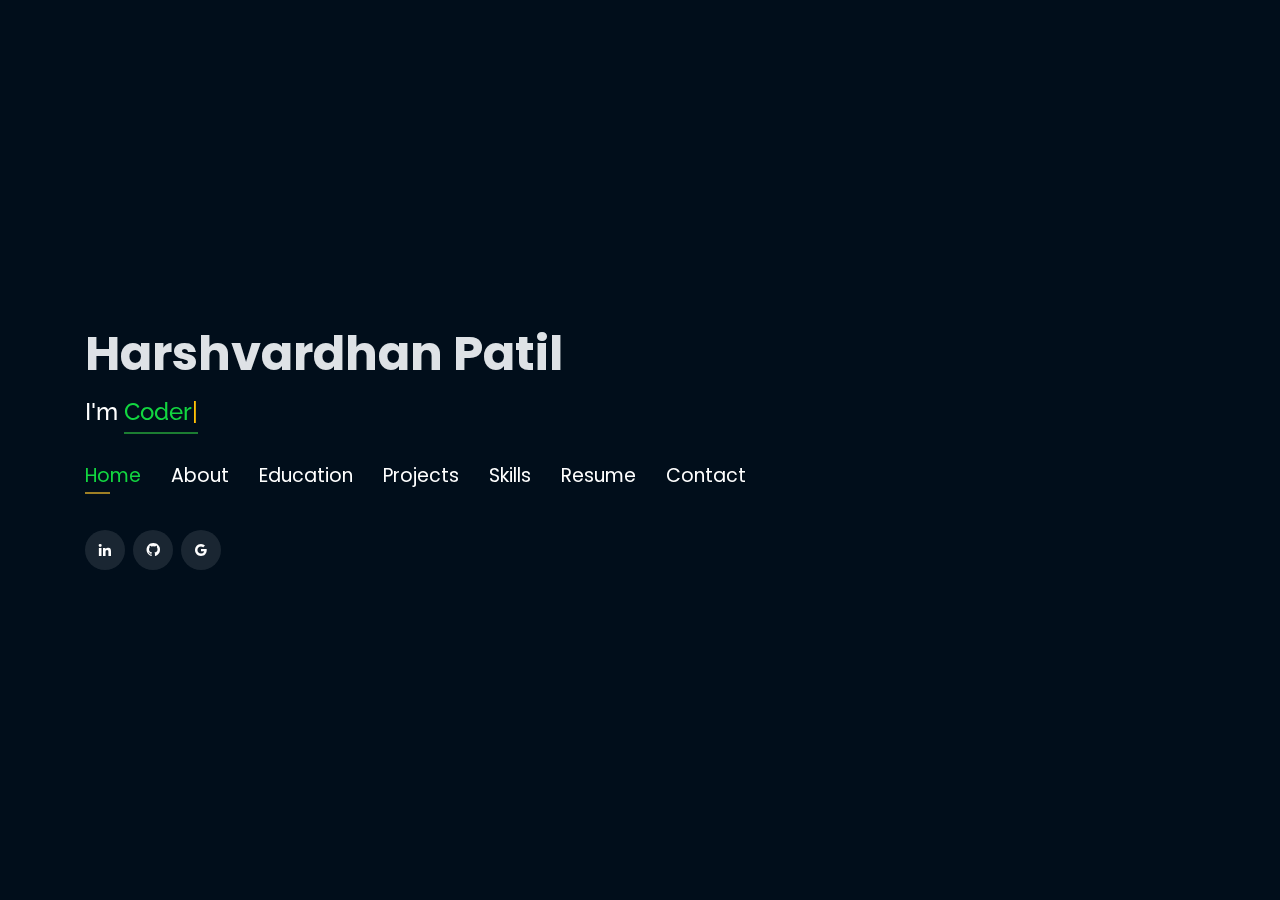
<file: index.html>
<!DOCTYPE html>
<html lang="en">

<head>
  <!-- Google Tag Manager -->
  <script>(function (w, d, s, l, i) {
      w[l] = w[l] || []; w[l].push({
        'gtm.start':
          new Date().getTime(), event: 'gtm.js'
      }); var f = d.getElementsByTagName(s)[0],
        j = d.createElement(s), dl = l != 'dataLayer' ? '&l=' + l : ''; j.async = true; j.src =
          'https://www.googletagmanager.com/gtm.js?id=' + i + dl; f.parentNode.insertBefore(j, f);
    })(window, document, 'script', 'dataLayer', 'GTM-5BB8W2X');</script>
  <!-- End Google Tag Manager -->
  <link rel="icon" type="image/jpg" href="/Logo1.jpg" />
  <meta charset="utf-8">
  <meta content="width=device-width, initial-scale=1.0" name="viewport">

  <title>Harshvardhan's Portfolio</title>

  <!-- Google Fonts -->
  <link
    href="https://fonts.googleapis.com/css?family=Open+Sans:300,300i,400,400i,600,600i,700,700i|Raleway:300,300i,400,400i,500,500i,600,600i,700,700i|Poppins:300,300i,400,400i,500,500i,600,600i,700,700i"
    rel="stylesheet">

  <!-- Vendor CSS Files -->
  <link href="assets/vendor/bootstrap/css/bootstrap.min.css" rel="stylesheet">
  <link href="assets/vendor/icofont/icofont.min.css" rel="stylesheet">
  <link href="assets/vendor/remixicon/remixicon.css" rel="stylesheet">
  <link href="assets/vendor/owl.carousel/assets/owl.carousel.min.css" rel="stylesheet">
  <link href="assets/vendor/boxicons/css/boxicons.min.css" rel="stylesheet">
  <link href="assets/vendor/venobox/venobox.css" rel="stylesheet">

  <!-- Template Main CSS File -->
  <link href="assets/css/style.css" rel="stylesheet">


  <!-- Global site tag (gtag.js) - Google Analytics -->
  <script async src="https://www.googletagmanager.com/gtag/js?id=UA-169007209-3"></script>
  <script>
    window.dataLayer = window.dataLayer || [];
    function gtag() { dataLayer.push(arguments); }
    gtag('js', new Date());

    gtag('config', 'UA-169007209-3');
  </script>



  <!-- =======================================================
  * Template Name: Personal - v2.1.0
  * Template URL: https://bootstrapmade.com/personal-free-resume-bootstrap-template/
  * Author: BootstrapMade.com
  * License: https://bootstrapmade.com/license/
  ======================================================== -->
</head>

<body>

  <!-- Google Tag Manager (noscript) -->
  <noscript><iframe src="https://www.googletagmanager.com/ns.html?id=GTM-5BB8W2X" height="0" width="0"
      style="display:none;visibility:hidden"></iframe></noscript>
  <!-- End Google Tag Manager (noscript) -->
  <!-- ======= Header ======= -->
  <header id="header" class="header-tops">

    <div class="container">

      <h1><a href="index.html">Harshvardhan Patil</a></h1>
      <h2 style="color:#fff">I'm <span class="typing" style="color:#12D640"></span></h2>
      <nav class="nav-menu d-none d-lg-block">
        <ul>
          <li class="active"><a href="#header"> <span>Home</span></a></li>
          <li><a href="#about"><span>About</span></a></li>
          <li><a href="#education"> <span>Education</span></a></li>
          <li><a href="#portfolio"> <span>Projects</span></a></li>
          <li><a href="#skills"> <span>Skills</span></a></li>
          <li><a href="https://drive.google.com/file/d/1_y2Edaf-TABSSp_jMFSqp5bmePniDnnp/view?usp=sharing" target="_blank">
              <span>Resume</span></a></li>
          <!-- <li><a href="#links"> <span>Resume & Links</span></a></li> -->
          <li><a href="#Contact"><span>Contact</span></a></li>

        </ul>
      </nav><!-- .nav-menu -->

      <div class="social-links">
        <a href="https://www.linkedin.com/public-profile/settings?lipi=urn%3Ali%3Apage%3Ad_flagship3_profile_self_edit_contact-info%3BWGzrMyZJT7mz7ndyQ%2Bcbmw%3D%3D" target="_blank" class="linkedin"><i
            class="bx bxl-linkedin"></i></a>
        <a href="https://github.com/Harshu-1011" target="_blank" class="github"><i class="bx bxl-github"></i></a>
        <a href="mailto:harshrajavipatil@gmail.com" target="_blank" class="google"><i class="bx bxl-google"></i></a>

      </div>

    </div>
  </header><!-- End Header -->

  <!-- ======= About Section ======= -->
  <section id="about" class="about">

    <!-- ======= About Me ======= -->
    <div class="about-me container">

      <div class="section-title">
        <h2>About</h2>
      </div>

      <div class="row">
        <div class="col-lg-4" data-aos="fade-right">
          <img src="assets/img/profile.jpg" class="img-fluid" alt="">
        </div>
        <div class="col-lg-8 pt-4 pt-lg-0 content" data-aos="fade-left">
          <p>Focused and enthusiastic Software developer with a keen interest in software development and Artificial
            Intelligence. Demonstrated Eagerness to Acquire New Skills,
            Effective Project Planning and Execution Skills, Committed Team Player, my love for these domains came into
            being.
            I am a passionate individual who thrives to build and apply algorithms to solve real-world industry
            problems.
          </p>
          <div class="row">
            <div class="col-lg-6">
              <ul>
                <li><i class="icofont-rounded-right"></i> <strong>Birthday:</strong> 10th - NOV - 2001.</li>
                <li><i class="icofont-rounded-right"></i> <strong>Phone:</strong> +91 8421465110</li>
              </ul>
            </div>
            <div class="col-lg-6">
              <ul>
                <li><i class="icofont-rounded-right"></i> <strong>City:</strong> Pune, India.</li>
                <li><i class="icofont-rounded-right"></i> <strong>Email:</strong> harshrajavipatil@gmail.com</li>
              </ul>
            </div>
          </div>
        </div>
      </div>

    </div><!-- End About Me -->

    <!-- ======= Interests ======= -->
    <div class="interests container">

      <div class="section-title">
        <h2>Interests</h2>
      </div>

      <div class="row">
        <div class="col-lg-3 col-md-4">
          <div class="icon-box">
            <i class="ri-global-line" style="color: #ffbb2c;"></i>
            <h3>Software Development</h3>
          </div>
        </div>
        <div class="col-lg-3 col-md-4 mt-4 mt-md-0">
          <div class="icon-box">
            <i class="ri-database-2-line" style="color: #5578ff;"></i>
            <h3>JAVA</h3>
          </div>
        </div>
        <div class="col-lg-3 col-md-4 mt-4 mt-md-0">
          <div class="icon-box">
            <!-- <i class="ri-camera-3-line" style="color: #e80368;"></i> -->
            <i class="ri-code-s-slash-fill" style="color: #28a745;"></i>
            <h3>DATABASES</h3>
          </div>
        </div>
        <div class="col-lg-3 col-md-4 mt-4 mt-lg-0">
          <div class="icon-box">
            <i class="ri-file-list-3-line" style="color: #1c7d32;"></i>
            <h3>Data Structures</h3>
          </div>
        </div>
        <div class="col-lg-3 col-md-4 mt-4">
          <div class="icon-box">
            <i class="ri-code-s-slash-fill" style="color: #ecf1ed;"></i>
            <h3>Spring Framework</h3>
          </div>
        </div>

    </div><!-- End Interests -->
  </section><!-- End About Section -->



  <!-- ======= Education Section ======= -->
  <section id="education" class="services">
    <div class="container">
      <div class="section-title">
        <h2>Education</h2>
      </div>
      <div class="row">
        <div class="col-lg-12" data-aos="fade-up" style="display: inline-block;">

          <div class="col-md-5 h-5 mt-4 mt-md-0 icon-box" data-aos="fade-up" data-aos-delay="100"
            style="height:480px;padding:0px 0px;padding-bottom: 5px;display: inline-block;">
            <img src="assets/img/education/fergusson.jpeg" class="img-fluid" alt="">
            <h5 style="text-align:left;padding: 5px 10px;">Fergusson College, Pune.</h5>
            <p style="text-align:left;color:#d9daee;padding: 0px 13px;"><em><u>M.Sc. in Computer Application</u></em></p>
            <p style="text-align:left;color:#d9daee;padding: 0px 13px;"><em>Octomber 2022 - Present</em></p>
            <!-- <h6 style="text-align:left;color:#fff;padding: 10px 10px;">Relevant Coursework</h6> -->
            <ul style="text-align:left;color:#fff; font-size: 14px;">
              <li>🎓Currently, a second-year PG student pursuing MSc in Computer Application at Fergusson College,
                Feeling immensely grateful to be a part of this esteemed institution.
                Engaged in both academics and 🎉 extra-curricular activities.
                I'm very Glad to be Part of this Historical Journey !! 🌟
                Excited for an amazing journey ahead at Fergusson College! 🚀
            </ul>
          </div>
          <div class="col-md-5 h-5 mt-4 mt-md-0 icon-box" data-aos="fade-up" data-aos-delay="100"
            style="height:480px;padding:0px 0px;padding-bottom: 5px;display: inline-block;">
            <img src="assets/img/education/tc.jpeg" class="img-fluid" alt="">
            <h5 style="text-align:left;padding: 5px 10px;">T.C. College, Baramati.</h5>
            <p style="text-align:left;color:#d9daee;padding: 0px 13px;"><em><u>11th,12th and B.Sc. in Computer
                  Science</u></em></p>
            <p style="text-align:left;color:#d9daee;padding: 0px 13px;"><em>June 2019 - April 2022</em></p>
            <!-- <h6 style="text-align:left;color:#fff;padding: 10px 10px;">Relevant Coursework</h6> -->
            <ul style="text-align:left;color:#fff; font-size: 14px;">
              <li>🎓Proudly studied at TC College during 11th, 12th and my UG degree(B.Sc.Comp. Sci.).
                Completed my undergraduate journey in 2022. Engaged in a multitude of extra-curricular activities
                alongside academics, earning 🏆 prizes, 🥇 medals, and 🏆 trophies.
                Exciting times! 🌟 #TCCollege #Achievements</li>
            </ul>
          </div>
          <div class="col-md-5 mt-5 mt-md-0 icon-box" data-aos="fade-up" data-aos-delay="100"
            style="padding:0px 0px;padding-bottom: 5px;display: inline-block;">
            <img src="assets/img/education/Bharat Highshool.jpeg" class="img-fluid" alt="">
            <h5 style="text-align:left;padding: 5px 10px;">Bharat Highschool, Jeur .</h5>
            <p style="text-align:left;color:#d9daee;padding: 0px 13px;"><em><u>5th to 10th Standard</u></em></p>
            <p style="text-align:left;color:#d9daee;padding: 0px 13px;"><em>June 2011 - March 2017</em></p>
            <!-- <h6 style="text-align:left;color:#fff;padding: 10px 10px;">Relevant Coursework</h6> -->
            <ul style="text-align:left;color:#fff; font-size: 14px;">
              <li>Fond memories of my time at Bharat Highschool,Jeur from 5th to 10th Class.
                Thrived in both 📚 academics and 🏆 extra-curricular activities, earning numerous prizes, medals, and
                trophies. State Level Volley-Ball Champion Journey !!
                Unforgettable journey !!🌟
                #BharatHighschool #Achievements #Grateful 😊</li>
            </ul>
          </div>
        </div>
      </div>
    </div>

<!-- 
    <div class="container">
      <div class="section-title">
        <h2>Achievements</h2>
      </div>
      <div class="row">
        <div class="col-lg-12" data-aos="fade-up" style="display: inline-block; margin-top: 15px;">

          <div class="col-md-5 h-5 mt-4 mt-md-0 icon-box m-5" data-aos="fade-up" data-aos-delay="100"
            style="height:480px;padding:0px 0px;padding-bottom: 5px;display: inline-block;">
            <img src="assets/img/achievements/ideal award.jpeg" class="img-fluid" alt="">
            <h5 style="text-align:left;padding: 5px 10px;">Ideal Student Award</h5>
            <ul style="text-align:left;color:#fff; font-size: 14px;">
              🎉🏆 Proud recipient of the Ideal Student Award !!
              🌟 Out of 1700 students, I emerged victorious in the 10th class.
              A milestone achievement that will inspire me for life! 🎓🌟 #DedicatedToParents🥇😊
            </ul>
          </div>
          <div class="col-md-5 h-5 mt-4 mt-md-0 icon-box" data-aos="fade-up" data-aos-delay="100"
            style="height:480px;padding:0px 0px;padding-bottom: 5px;display: inline-block;">
            <img src="assets/img/achievements/1st Rank.jpeg" class="img-fluid" alt="">
            <h5 style="text-align:left;padding: 5px 10px;">Got First Rank in UG CS Dept.</h5>
            <ul style="text-align:left;color:#fff; font-size: 14px;">
              <li>🥇🎓 Thrilled to secure the 1st rank in the entire CS department during my UG degree! 🌟
                ✨ This accomplishment fuels my passion for computer science and motivates me for future.
                #DedicatedToParents🥇😊</li>
            </ul>
          </div>
        </div>
      </div>
    </div> -->

    <div class="portfolio">
      <div class="container">
        <div class="section-title">
          <h2>Online Certification</h2>
        </div>

        <!-- <div class="row portfolio-container" style="position: relative; height: 437.75px;">  
           <div class="col-lg-4 col-md-6 portfolio-item filter-app" style="position: absolute; left: 0px; top: 0px;">
            <div class="portfolio-wrap">
              <img src="assets/img/certification/stanford.jpg" class="img-fluid" alt="">
              <div class="portfolio-info">
                <h4>Machine Learning</h4>
                <div class="portfolio-links">
                  <a href="https://www.coursera.org/account/accomplishments/certificate/2BTJ636Q2E93?utm_medium=certificate&amp;utm_source=link&amp;utm_campaign=copybutton_certificate/" target="_blank" title="Certificate"><i class="bx bx-link"></i></a>
                </div>
              </div>
             </div>
            </div> -->
      </div>
  </section>
  <!-- End Education Section -->



  <!-- Start Experience Section -->

  <section id="experience" class="services">
    <div class="container">
      <div class="section-title">
        <h2>Experience</h2>
      </div>
      <div class="row">
        <div class="col-lg-12" data-aos="fade-up">
          <div class="col-md-12 mt-4 mt-md-0 icon-box" data-aos="fade-up" data-aos-delay="100">
            <h4 style="text-align:left;"><a href="https://ineuron.ai/" style="color:#12d640">iNeuron.ai</a><br> </h4>
            <h5 style="text-align:left;">January 2023 - Present</h5>
            <p style="text-align:left;color:#fff"><em>Intern </em></p>
            <ul style="text-align:left;">
              <li>During my iNeuron.ai internship, I gained expertise in Python, NumPy, Pandas, Seaborn, Matplotlib,
                FastAPI, REST API, and machine learning.</li>
              <li> I also learned statistical concepts. Applied these All skills to build my first project of ML,
                <b>"Least-Square"</b>.
              </li>
              <li>
                <u>Least-Square :</u> Used Octoparse to Scraped Data from Cars24.com. Data Cleaning and Feature Engineering. Performed Exploratory Data Analysis. Created a CICD Pipeline to fit various Regression Models. And also did Hyperparameter Tuning. Dockerized and then deployed the project on Render(Demo).
              </li>
              <li> Excited to contribute more in the field of Data Science !!</li>
            </ul>
          </div>
          <div class="col-md-12 mt-4 mt-md-0 icon-box" data-aos="fade-up" data-aos-delay="100">
            <h4 style="text-align:left;"><a href="https://www.augmenify.com/" style="color:#12d640">Content Management
                Portal for Valuer ( Live Project ).</a><br> </h4>
            <h5 style="text-align:left;">December 2022 - July 2023</h5>
            <p style="text-align:left;color:#fff"><em>Project Lead</em></p>
            <ul style="text-align:left;">
              <li>A WebApp Redeveloped with Django Framework to
                facilitate the secure storage and retrieval of important PDF and
                image documents related to land buying and payment gateway
                integration while ensuring data privacy and providing a seamless user experience.</li>
              <li><b>Technology :</b> Bootstrap5, Python-Django-Framework, Tesseract, Poppler.</li>
              <li><b>Tools :</b> PyCharm, Git, jupyter, Google Cloud Platform.</li>
            </ul>
          </div>
        </div>
      </div>
    </div>
    </div>
  </section>

  <!-- End Experience Section -->



  <!-- Start Project Section -->
  <section id="portfolio" class="portfolio">
    <div class="container">

      <div class="section-title">
        <h2>Projects</h2>
      </div>

      <div class="row">
        <div class="col-lg-12 d-flex justify-content-center">
          <ul id="portfolio-flters">
            <li data-filter="*" class="filter-active">All</li>
            <li data-filter=".filter-app">Web-App</li>
            <li data-filter=".filter-project">Project</li>
          </ul>
        </div>
      </div>

      <div class="row portfolio-container">

        <div class="col-lg-4 col-md-6 portfolio-item filter-app">
          <center>
            <h4>Doctor Patient Portal</h4>
          </center>
          <div class="portfolio-wrap">
            <img src="assets/img/project/ServicePro.webp" class="img-fluid" alt="">
            <div class="portfolio-info">
              <h4>Doctor Patient Portal</h4>
              <div class="portfolio-links">
                <a href="projects/leastSquare.html" data-gall="portfolioDetailsGallery" data-vbtype="iframe"
                  class="venobox" title="Project Details"><i class="bx bx-info-circle"></i></a>
              </div>
            </div>
          </div>
        </div>

        <div class="col-lg-4 col-md-6 portfolio-item filter-app">
          <center>
            <h4>Personal Diary</h4>
          </center>
          <div class="portfolio-wrap">
            <img src="assets/img/project/ServicePro1.jpg" class="img-fluid" alt="">
            <div class="portfolio-info">
              <h4>Personal Diary</h4>
              <div class="portfolio-links">
                <a href="projects/diary.html" data-gall="portfolioDetailsGallery" data-vbtype="iframe"
                  class="venobox" title="Project Details"><i class="bx bx-info-circle"></i></a>
              </div>
            </div>
          </div>
        </div>

        <div class="col-lg-4 col-md-6 portfolio-item filter-project">
          <center>
            <h4>Library Management System</h4>
          </center>
          <div class="portfolio-wrap">
            <img src="assets/img/project/vertexStudy.avif" class="img-fluid" alt="">
            <div class="portfolio-info">
              <h4>Library Management System</h4>
              <div class="portfolio-links">
                <a href="projects/library.html" data-gall="portfolioDetailsGallery" data-vbtype="iframe" class="venobox"
                  title="Project Details"><i class="bx bx-info-circle"></i></a>
              </div>
            </div>
          </div>
        </div>

        <div class="col-lg-4 col-md-6 portfolio-item filter-app">
          <center>
            <h4>Vertex Study Point</h4>
          </center>
          <div class="portfolio-wrap">
            <img src="assets/img/project/vertexStudy.avif" class="img-fluid" alt="">
            <div class="portfolio-info">
              <h4>Vertex Study Point</h4>
              <div class="portfolio-links">
                <a href="projects/VertexStudyPoint.html" data-gall="portfolioDetailsGallery" data-vbtype="iframe"
                  class="venobox" title="Project Details"><i class="bx bx-info-circle"></i></a>
              </div>
            </div>
          </div>
        </div>

        <div class="col-lg-4 col-md-6 portfolio-item filter-project">
          <!-- <br> -->
          <center>
            <h4>Console Music App</h4>
          </center>
          <div class="portfolio-wrap">
            <img src="assets/img/project/musicplayer.jpg" class="img-fluid" alt="">
            <div class="portfolio-info">
              <h4>Console-Music-App</h4>
              <div class="portfolio-links">
                <a href="projects/musicApp.html" data-gall="portfolioDetailsGallery" data-vbtype="iframe"
                  class="venobox" title="Project Details"><i class="bx bx-info-circle"></i></a>
              </div>
            </div>
          </div>
        </div>

        <!-- <div class="col-lg-4 col-md-6 portfolio-item filter-app">
          <br>
          <center><h4>Tech Blog</h4></center>
          <div class="portfolio-wrap">
            <img src="assets/img/project/blog.jpg" class="img-fluid" alt="">
            <div class="portfolio-info">
              <div class="portfolio-links">
                <a href="projects/blog.html" data-gall="portfolioDetailsGallery" data-vbtype="iframe" class="venobox" title="Project Details"><i class="bx bx-info-circle"></i></a>
              </div>
            </div>
          </div>
        </div> -->

        <!-- <div class="col-lg-4 col-md-6 portfolio-item filter-project">
          <center>
            <h4>Video Description Generator</h4>
          </center>
          <div class="portfolio-wrap">
            <img src="assets/img/project/vdg.jpg" class="img-fluid" alt="">
            <div class="portfolio-info">
              <div class="portfolio-links">
                <a href="projects/vdg.html" data-gall="portfolioDetailsGallery" data-vbtype="iframe" class="venobox"
                  title="Project Details"><i class="bx bx-info-circle"></i></a>
              </div>
            </div>
          </div>
        </div> -->
      </div>
    </div>
  </section>

  <!-- End Project Section -->






<!-- Start Skills Section -->

  <section id="skills" class="services">
    <div class="container">
      <div class="section-title">
        <h2>Skills</h2>
      </div>
      <div class="row">
        <div class="col-lg-12" data-aos="fade-up">
          <div class="col-md-12 mt-4 mt-md-0 icon-box" data-aos="fade-up" data-aos-delay="100"
            style="background: rgba(19, 19, 19, 0.6);border: 1px solid white;">
            <h5 style="text-align:left;color:#d8dde2">import Harshu.Skills;</h5>
            <!-- <p style="text-align:left;">
                  <img src="https://www.vectorlogo.zone/logos/python/python-horizontal.svg" alt="vectorlogo.zone" height="50" width="150">

                </p> -->

            <!-- <div class="timeline alt"></div> <small class="section-title bullet-title alt">Skills /></small> -->
            <div class="mt-3" id="about" style="text-align: left; font-weight: bold;">
              <div class="code-wrp">
                <div data-line-nr="01" class="code-l">
                  <div class="methods">class</div> <span class="propname">Harshvardhan-Patil</span> {
                </div>
                <div data-line-nr="02" class="code-l">
                  <div class="dot">··</div>
                  <div class="comment">// Permit no day to go by Without Some Improvement.</div>
                </div>
                <div data-line-nr="02" class="code-l">
                  <div class="dot">··</div>
                  <div class="comment">// I can, because I did.</div>
                </div>
                <div data-line-nr="03" class="code-l">
                  <div class="dot">··</div>
                  <div class="comment">// My variety of skills is continuously expanding.</div>
                </div>
                <div data-line-nr="04" class="code-l">
                  <div class="dot">··</div>
                  <div class="methods">constructor</div>() {
                </div>
                <div data-line-nr="05" class="code-l">
                  <div class="dot">····</div><span class="scope">this</span>.<span class="prop2">name</span> <span
                    class="scope">=</span> <span class="string">'Harshvardhan Avinash Patil'</span>
                </div>
                <div data-line-nr="07" class="code-l">
                  <div class="dot">····</div><span class="scope">this</span>.<span class="prop2">email</span> <span
                    class="scope">=</span> <span class="string">'harshrajavipatil@gmail.com'</span>
                </div>
                <div data-line-nr="07" class="code-l">
                  <div class="dot">····</div><span class="scope">this</span>.<span class="prop2">msg</span> <span
                    class="scope">=</span> <span class="string">'If You Believe in Yourself then nobody can stop to you from Achieving your Goals..!!'</span>
                </div>
                <div data-line-nr="08" class="code-l">
                  <div class="dot">··</div>}
                </div>
                <div data-line-nr="24" class="code-l">
                  <div class="dot">··</div><span class="propname">String[] skills</span>() {
                </div>
                <div data-line-nr="25" class="code-l">
                  <div class="dot">····</div>
                  <div class="methods">return</div> [ <span class="string" style="line-height-step: 10;"><br>
                    
                    " C Language | C++ | Java | Python | PHP | HTML/CSS/JS ",<br>
                    " MySql | Oracle ",<br>
                    " Spring Framework | Bootstrap | Data Mining and WareHousing | Software Engineering " <br>
                    " Git & Github | LINUX | Jupyter | VScode | PyCharm | Google-Colab ", <br>
                    " MS Office Suite " </span> <span <span class="cursor"></span> ]
                </div>
                <div data-line-nr="26" class="code-l">
                  <div class="dot">··</div>}
                </div>
                <div data-line-nr="27" class="code-l">}</div>
              </div>
            </div>
            <!-- <div class="col-md-12 mt-4 mt-md-0 icon-box" data-aos="lefade-up" data-aos-delay="100" style="background:#fff">
              <h4 style="text-align:left;color:#09203a">Frameworks</h4>
                <p style="text-align:left;">
                  <img src="https://www.vectorlogo.zone/logos/pocoo_flask/pocoo_flask-ar21.svg" alt="vectorlogo.zone">
                </p>
                 -->
          </div>
        </div>
      </div>
  </section>

  <!-- End Skills Section -->


  <!-- Start Links section -->
  <section id="links" class="services">
    <div class="container">
      <div class="section-title">
        <h2>Resume & Links</h2>
      </div>
      <div class="row">
        <div class="col-md-3 mt-4 mt-md-0 icon-box" data-aos="fade-up" data-aos-delay="100">
          <a href="https://drive.google.com/file/d/1m9GRFuGPELebD3mPyIOToSZ7sSoztIU8/view?usp=sharing" target="_blank">
            <div class="icon"><i class="icofont-page"></i></div>
          </a>
          <h4 class="title"><a href="https://drive.google.com/file/d/1m9GRFuGPELebD3mPyIOToSZ7sSoztIU8/view?usp=sharing"
              target="_blank">Resume</a></h4>
          <p class="description" style="color:#fff;">The link contains downloadable resume</p>
        </div>
        <div class="col-md-3 mt-4 mt-md-0 icon-box" data-aos="fade-up">
          <a href="https://github.com/rajaprerak/LeetCode_Problems" target="_blank">
            <div class="icon"><i class="icofont-link"></i></div>
          </a>
          <h4 class="title"><a href="https://github.com/rajaprerak/LeetCode_Problems" target="_blank">LeetCode
              Repository</a></h4>
          <p class="description" style="color:#fff;"> The github repository contains leetcode problems
            solution in python.</p>
        </div>
      </div>
    </div>
  </section> <!--End Links Section -->

  <!-- Start Contact Section -->

  <section id="Contact" class="Contact">
    <div class="container">

      <div class="section-title">
        <h2>Contact</h2>
      </div>

      <div class="row mt-2">

        <div class="col-md-6 d-flex align-items-stretch">
          <div class="info-box">
            <i class="bx bx-map"></i>
            <h3>My Address</h3>
            <p>Fergusson College Boys Hostel, Block No. 04</p>
            <p>FC Road, Shivaji-Nagar</p>
            <p>Pune, India - 411004.</p>
          </div>
        </div>

        <div class="col-md-6 mt-4 mt-md-0 d-flex align-items-stretch">
          <div class="info-box">
            <i class="bx bx-share-alt"></i>
            <h3>Social Profiles</h3>
            <div class="social-links">
              <a href="https://www.linkedin.com/public-profile/settings?lipi=urn%3Ali%3Apage%3Ad_flagship3_profile_self_edit_contact-info%3BWGzrMyZJT7mz7ndyQ%2Bcbmw%3D%3D" target="_blank" class="linkedin"><i
                  class="bx bxl-linkedin"></i></a>
              <a href="https://www.github.com/Harshu-1011" target="_blank" class="github"><i
                  class="bx bxl-github"></i></a>
              <a href="mailto:harshrajavipatil@gmail.com" target="_blank" class="google"><i
                  class="bx bxl-google"></i></a>

            </div>
          </div>
        </div>

        <div class="col-md-6 mt-4 d-flex align-items-stretch">
          <div class="info-box">
            <i class="bx bx-envelope"></i>
            <h3>Email </h3>
            <p>harshrajavipatil@gmail.com</p>
          </div>
        </div>
        <div class="col-md-6 mt-4 d-flex align-items-stretch">
          <div class="info-box">
            <i class="bx bx-phone-call"></i>
            <h3>Contact</h3>
            <p>+91 8421465110</p>
          </div>
        </div>
      </div> 

      <!-- <div id="sfczmlqxr5caww28rswrt8849ghbekgnh3j" ></div><script type="text/javascript" src="https://counter1.stat.ovh/private/counter.js?c=zmlqxr5caww28rswrt8849ghbekgnh3j&down=async" async></script><noscript><a href="https://www.freecounterstat.com" title="free web counter"><img src="https://counter1.stat.ovh/private/freecounterstat.php?c=zmlqxr5caww28rswrt8849ghbekgnh3j" border="0" title="free web counter" alt="free web counter" style="visibility: none;"></a></noscript> -->
    </div>
  </section>

  <!-- End Contact Section -->

  <!-- Vendor JS Files -->
  <script src="assets/vendor/jquery/jquery.min.js"></script>
  <script src="assets/vendor/bootstrap/js/bootstrap.bundle.min.js"></script>
  <script src="assets/vendor/jquery.easing/jquery.easing.min.js"></script>
  <script src="assets/vendor/php-email-form/validate.js"></script>
  <script src="assets/vendor/waypoints/jquery.waypoints.min.js"></script>
  <script src="assets/vendor/counterup/counterup.min.js"></script>
  <script src="assets/vendor/owl.carousel/owl.carousel.min.js"></script>
  <script src="assets/vendor/isotope-layout/isotope.pkgd.min.js"></script>
  <script src="assets/vendor/venobox/venobox.min.js"></script>
  <script src="assets/vendor/typed.js/typed.min.js"></script>
  <script type="text/javascript">
    var typed = new Typed('.typing', {
      strings: ["Coder", " Java Developer"],
      loop: true,
      typeSpeed: 65,
      backSpeed: 65
    });
  </script>

  <!-- Template Main JS File -->
  <script src="assets/js/main.js"></script>

</body>

</html>
</file>
<file: assets/vendor/venobox/venobox.css>
/* ------ venobox.css --------*/
.vbox-overlay *, .vbox-overlay *:before, .vbox-overlay *:after{
    -webkit-backface-visibility: hidden;
    -webkit-box-sizing:border-box;
    -moz-box-sizing:border-box;
    box-sizing:border-box;
}
.vbox-overlay * { 
    -webkit-backface-visibility: visible;
    backface-visibility: visible;
}
.vbox-overlay{
    display: -webkit-flex;
    display: flex;
    -webkit-flex-direction: column;
    flex-direction: column;
    -webkit-justify-content: center;
    justify-content: center;
    -webkit-align-items: center;
    align-items: center;
    position: fixed;
    left: 0;
    top: 0;
    bottom: 0;
    right: 0;
    z-index: 999999;
}

/* ----- navigation ----- */
.vbox-title{
    width: 100%;
    height: 40px;
    float: left;
    text-align: center;
    line-height: 28px;
    font-size: 12px;
    padding: 6px 50px;
    overflow: hidden;
    position: fixed;
    display: none;
    left: 0;
    z-index: 89;
}
.vbox-close{
    cursor: pointer;
    position: fixed;
    top: -1px;
    right: 0;
    width: 50px;
    height: 40px;
    padding: 6px;
    display: block;
    background-position:10px center;
    overflow: hidden;
    font-size: 24px;
    line-height: 1;
    text-align: center;
    z-index: 99;
}
.vbox-left{
    cursor: pointer;
    position: fixed;
    left: 0;
    height: 40px;
    overflow: hidden;
    line-height: 28px;
    font-size: 12px;
    z-index: 99;
    display: flex;
    align-items:center;
}
.vbox-num{
    display: inline-block;
    margin: 6px 0 6px 15px;
}
/* ----- Social share ----- */
.vbox-share{
    line-height: 28px;
    font-size: 12px;
    overflow: hidden;
    position: fixed;
    left: 0;
    z-index: 98;
    display: flex;
    align-items:center;
    justify-content: center;
    width: 100%;
    text-align: center;
}
.vbox-share svg{
    max-height: 28px;
    width: 28px;
    z-index: 10;
    margin-left: 12px;
    margin-top: 6px;
    margin-bottom: 6px;
    vertical-align: middle;
}


/* ----- navigation ARROWS ----- */
.vbox-next, .vbox-prev{
    position: fixed;
    top: 50%;
    margin-top: -15px;
    overflow: hidden;
    cursor: pointer;
    display: block;
    width: 45px;
    height: 45px;
    z-index: 99;
}
.vbox-next span, .vbox-prev span{
    position: relative;
    width: 20px;
    height: 20px;
    border: 2px solid transparent;
    border-top-color: #B6B6B6;
    border-right-color: #B6B6B6;
    text-indent: -100px;
    position: absolute;
    top: 8px;
    display: block;
}
.vbox-prev{
    left: 15px;
}
.vbox-next{
    right: 15px;
}
.vbox-prev span{
    left: 10px;
    -ms-transform: rotate(-135deg);
    -webkit-transform: rotate(-135deg);
    transform: rotate(-135deg);
}
.vbox-next span{
    -ms-transform: rotate(45deg);
    -webkit-transform: rotate(45deg);
    transform: rotate(45deg);
    right: 10px;
}
/* ------- inline window ------ */
.vbox-inline{
    width: 420px;
    height: 315px;
    height: 70vh;
    padding: 10px;
    background: #fff;
    margin: 0 auto;
    overflow: auto;
    text-align: left;
}
/* ------- Video & iFrames window ------ */
.venoframe{
    max-width: 100%;
    width: 100%;
    border: none;
    width: 100%;
    height: 260px;
    height: 70vh;
}
.venoframe.vbvid{
    height: 260px;
}
@media (min-width: 768px) {
    .venoframe, .vbox-inline{
        width: 90%;
        height: 360px;
        height: 70vh;
    }
    .venoframe.vbvid{
        width: 640px;
        height: 360px;
    }
}
@media (min-width: 992px) {
    .venoframe, .vbox-inline{
        max-width: 1200px;
        width: 80%;
        height: 540px;
        height: 70vh;
    }
    .venoframe.vbvid{
        width: 960px;
        height: 540px;
    }
}
/* 
Please do NOT edit this part! 
or at least read this note: http://i.imgur.com/7C0ws9e.gif
*/
.vbox-open{
    overflow: hidden;
}
.vbox-container{
    position: absolute;
    left: 0;
    right: 0;
    top: 0;
    bottom: 0;
    overflow-x: hidden;
    overflow-y: scroll;
    overflow-scrolling: touch;
    -webkit-overflow-scrolling: touch;
    z-index: 20;
    max-height: 100%;

}

.vbox-content{
    text-align: center;
    float: left;
    width: 100%;
    position: relative;
    overflow: hidden;
    padding: 20px 4%;
}
.vbox-container img{
    max-width: 100%;
    height: auto;
}
.vbox-figlio{
    box-shadow: 0 0 12px rgba(0,0,0,0.19), 0 6px 6px rgba(0,0,0,0.23);
    max-width: 100%;
    text-align: initial;
}
img.vbox-figlio{
    -webkit-user-select: none;
-khtml-user-select: none;
-moz-user-select: none;
-o-user-select: none;
user-select: none;
}
.vbox-content.swipe-left{
    margin-left: -200px !important;
}
.vbox-content.swipe-right{
    margin-left: 200px !important;
}
.vbox-animated{
    webkit-transition: margin 300ms ease-out;
    transition: margin 300ms ease-out;
}

/* ---------- preloader ----------
 * SPINKIT 
 * http://tobiasahlin.com/spinkit/
-------------------------------- */
.sk-double-bounce,.sk-rotating-plane{width:40px;height:40px;margin:40px auto}.sk-rotating-plane{background-color:#333;-webkit-animation:sk-rotatePlane 1.2s infinite ease-in-out;animation:sk-rotatePlane 1.2s infinite ease-in-out}@-webkit-keyframes sk-rotatePlane{0%{-webkit-transform:perspective(120px) rotateX(0) rotateY(0);transform:perspective(120px) rotateX(0) rotateY(0)}50%{-webkit-transform:perspective(120px) rotateX(-180.1deg) rotateY(0);transform:perspective(120px) rotateX(-180.1deg) rotateY(0)}100%{-webkit-transform:perspective(120px) rotateX(-180deg) rotateY(-179.9deg);transform:perspective(120px) rotateX(-180deg) rotateY(-179.9deg)}}@keyframes sk-rotatePlane{0%{-webkit-transform:perspective(120px) rotateX(0) rotateY(0);transform:perspective(120px) rotateX(0) rotateY(0)}50%{-webkit-transform:perspective(120px) rotateX(-180.1deg) rotateY(0);transform:perspective(120px) rotateX(-180.1deg) rotateY(0)}100%{-webkit-transform:perspective(120px) rotateX(-180deg) rotateY(-179.9deg);transform:perspective(120px) rotateX(-180deg) rotateY(-179.9deg)}}.sk-double-bounce{position:relative}.sk-double-bounce .sk-child{width:100%;height:100%;border-radius:50%;background-color:#333;opacity:.6;position:absolute;top:0;left:0;-webkit-animation:sk-doubleBounce 2s infinite ease-in-out;animation:sk-doubleBounce 2s infinite ease-in-out}.sk-chasing-dots .sk-child,.sk-spinner-pulse,.sk-three-bounce .sk-child{background-color:#333;border-radius:100%}.sk-double-bounce .sk-double-bounce2{-webkit-animation-delay:-1s;animation-delay:-1s}@-webkit-keyframes sk-doubleBounce{0%,100%{-webkit-transform:scale(0);transform:scale(0)}50%{-webkit-transform:scale(1);transform:scale(1)}}@keyframes sk-doubleBounce{0%,100%{-webkit-transform:scale(0);transform:scale(0)}50%{-webkit-transform:scale(1);transform:scale(1)}}.sk-wave{margin:40px auto;width:50px;height:40px;text-align:center;font-size:10px}.sk-wave .sk-rect{background-color:#333;height:100%;width:6px;display:inline-block;-webkit-animation:sk-waveStretchDelay 1.2s infinite ease-in-out;animation:sk-waveStretchDelay 1.2s infinite ease-in-out}.sk-wave .sk-rect1{-webkit-animation-delay:-1.2s;animation-delay:-1.2s}.sk-wave .sk-rect2{-webkit-animation-delay:-1.1s;animation-delay:-1.1s}.sk-wave .sk-rect3{-webkit-animation-delay:-1s;animation-delay:-1s}.sk-wave .sk-rect4{-webkit-animation-delay:-.9s;animation-delay:-.9s}.sk-wave .sk-rect5{-webkit-animation-delay:-.8s;animation-delay:-.8s}@-webkit-keyframes sk-waveStretchDelay{0%,100%,40%{-webkit-transform:scaleY(.4);transform:scaleY(.4)}20%{-webkit-transform:scaleY(1);transform:scaleY(1)}}@keyframes sk-waveStretchDelay{0%,100%,40%{-webkit-transform:scaleY(.4);transform:scaleY(.4)}20%{-webkit-transform:scaleY(1);transform:scaleY(1)}}.sk-wandering-cubes{margin:40px auto;width:40px;height:40px;position:relative}.sk-wandering-cubes .sk-cube{background-color:#333;width:10px;height:10px;position:absolute;top:0;left:0;-webkit-animation:sk-wanderingCube 1.8s ease-in-out -1.8s infinite both;animation:sk-wanderingCube 1.8s ease-in-out -1.8s infinite both}.sk-chasing-dots,.sk-spinner-pulse{width:40px;height:40px;margin:40px auto}.sk-wandering-cubes .sk-cube2{-webkit-animation-delay:-.9s;animation-delay:-.9s}@-webkit-keyframes sk-wanderingCube{0%{-webkit-transform:rotate(0);transform:rotate(0)}25%{-webkit-transform:translateX(30px) rotate(-90deg) scale(.5);transform:translateX(30px) rotate(-90deg) scale(.5)}50%{-webkit-transform:translateX(30px) translateY(30px) rotate(-179deg);transform:translateX(30px) translateY(30px) rotate(-179deg)}50.1%{-webkit-transform:translateX(30px) translateY(30px) rotate(-180deg);transform:translateX(30px) translateY(30px) rotate(-180deg)}75%{-webkit-transform:translateX(0) translateY(30px) rotate(-270deg) scale(.5);transform:translateX(0) translateY(30px) rotate(-270deg) scale(.5)}100%{-webkit-transform:rotate(-360deg);transform:rotate(-360deg)}}@keyframes sk-wanderingCube{0%{-webkit-transform:rotate(0);transform:rotate(0)}25%{-webkit-transform:translateX(30px) rotate(-90deg) scale(.5);transform:translateX(30px) rotate(-90deg) scale(.5)}50%{-webkit-transform:translateX(30px) translateY(30px) rotate(-179deg);transform:translateX(30px) translateY(30px) rotate(-179deg)}50.1%{-webkit-transform:translateX(30px) translateY(30px) rotate(-180deg);transform:translateX(30px) translateY(30px) rotate(-180deg)}75%{-webkit-transform:translateX(0) translateY(30px) rotate(-270deg) scale(.5);transform:translateX(0) translateY(30px) rotate(-270deg) scale(.5)}100%{-webkit-transform:rotate(-360deg);transform:rotate(-360deg)}}.sk-spinner-pulse{-webkit-animation:sk-pulseScaleOut 1s infinite ease-in-out;animation:sk-pulseScaleOut 1s infinite ease-in-out}@-webkit-keyframes sk-pulseScaleOut{0%{-webkit-transform:scale(0);transform:scale(0)}100%{-webkit-transform:scale(1);transform:scale(1);opacity:0}}@keyframes sk-pulseScaleOut{0%{-webkit-transform:scale(0);transform:scale(0)}100%{-webkit-transform:scale(1);transform:scale(1);opacity:0}}.sk-chasing-dots{position:relative;text-align:center;-webkit-animation:sk-chasingDotsRotate 2s infinite linear;animation:sk-chasingDotsRotate 2s infinite linear}.sk-chasing-dots .sk-child{width:60%;height:60%;display:inline-block;position:absolute;top:0;-webkit-animation:sk-chasingDotsBounce 2s infinite ease-in-out;animation:sk-chasingDotsBounce 2s infinite ease-in-out}.sk-chasing-dots .sk-dot2{top:auto;bottom:0;-webkit-animation-delay:-1s;animation-delay:-1s}@-webkit-keyframes sk-chasingDotsRotate{100%{-webkit-transform:rotate(360deg);transform:rotate(360deg)}}@keyframes sk-chasingDotsRotate{100%{-webkit-transform:rotate(360deg);transform:rotate(360deg)}}@-webkit-keyframes sk-chasingDotsBounce{0%,100%{-webkit-transform:scale(0);transform:scale(0)}50%{-webkit-transform:scale(1);transform:scale(1)}}@keyframes sk-chasingDotsBounce{0%,100%{-webkit-transform:scale(0);transform:scale(0)}50%{-webkit-transform:scale(1);transform:scale(1)}}.sk-three-bounce{margin:40px auto;width:80px;text-align:center}.sk-three-bounce .sk-child{width:20px;height:20px;display:inline-block;-webkit-animation:sk-three-bounce 1.4s ease-in-out 0s infinite both;animation:sk-three-bounce 1.4s ease-in-out 0s infinite both}.sk-circle .sk-child:before,.sk-fading-circle .sk-circle:before{display:block;border-radius:100%;content:'';background-color:#333}.sk-three-bounce .sk-bounce1{-webkit-animation-delay:-.32s;animation-delay:-.32s}.sk-three-bounce .sk-bounce2{-webkit-animation-delay:-.16s;animation-delay:-.16s}@-webkit-keyframes sk-three-bounce{0%,100%,80%{-webkit-transform:scale(0);transform:scale(0)}40%{-webkit-transform:scale(1);transform:scale(1)}}@keyframes sk-three-bounce{0%,100%,80%{-webkit-transform:scale(0);transform:scale(0)}40%{-webkit-transform:scale(1);transform:scale(1)}}.sk-circle{margin:40px auto;width:40px;height:40px;position:relative}.sk-circle .sk-child{width:100%;height:100%;position:absolute;left:0;top:0}.sk-circle .sk-child:before{margin:0 auto;width:15%;height:15%;-webkit-animation:sk-circleBounceDelay 1.2s infinite ease-in-out both;animation:sk-circleBounceDelay 1.2s infinite ease-in-out both}.sk-circle .sk-circle2{-webkit-transform:rotate(30deg);-ms-transform:rotate(30deg);transform:rotate(30deg)}.sk-circle .sk-circle3{-webkit-transform:rotate(60deg);-ms-transform:rotate(60deg);transform:rotate(60deg)}.sk-circle .sk-circle4{-webkit-transform:rotate(90deg);-ms-transform:rotate(90deg);transform:rotate(90deg)}.sk-circle .sk-circle5{-webkit-transform:rotate(120deg);-ms-transform:rotate(120deg);transform:rotate(120deg)}.sk-circle .sk-circle6{-webkit-transform:rotate(150deg);-ms-transform:rotate(150deg);transform:rotate(150deg)}.sk-circle .sk-circle7{-webkit-transform:rotate(180deg);-ms-transform:rotate(180deg);transform:rotate(180deg)}.sk-circle .sk-circle8{-webkit-transform:rotate(210deg);-ms-transform:rotate(210deg);transform:rotate(210deg)}.sk-circle .sk-circle9{-webkit-transform:rotate(240deg);-ms-transform:rotate(240deg);transform:rotate(240deg)}.sk-circle .sk-circle10{-webkit-transform:rotate(270deg);-ms-transform:rotate(270deg);transform:rotate(270deg)}.sk-circle .sk-circle11{-webkit-transform:rotate(300deg);-ms-transform:rotate(300deg);transform:rotate(300deg)}.sk-circle .sk-circle12{-webkit-transform:rotate(330deg);-ms-transform:rotate(330deg);transform:rotate(330deg)}.sk-circle .sk-circle2:before{-webkit-animation-delay:-1.1s;animation-delay:-1.1s}.sk-circle .sk-circle3:before{-webkit-animation-delay:-1s;animation-delay:-1s}.sk-circle .sk-circle4:before{-webkit-animation-delay:-.9s;animation-delay:-.9s}.sk-circle .sk-circle5:before{-webkit-animation-delay:-.8s;animation-delay:-.8s}.sk-circle .sk-circle6:before{-webkit-animation-delay:-.7s;animation-delay:-.7s}.sk-circle .sk-circle7:before{-webkit-animation-delay:-.6s;animation-delay:-.6s}.sk-circle .sk-circle8:before{-webkit-animation-delay:-.5s;animation-delay:-.5s}.sk-circle .sk-circle9:before{-webkit-animation-delay:-.4s;animation-delay:-.4s}.sk-circle .sk-circle10:before{-webkit-animation-delay:-.3s;animation-delay:-.3s}.sk-circle .sk-circle11:before{-webkit-animation-delay:-.2s;animation-delay:-.2s}.sk-circle .sk-circle12:before{-webkit-animation-delay:-.1s;animation-delay:-.1s}@-webkit-keyframes sk-circleBounceDelay{0%,100%,80%{-webkit-transform:scale(0);transform:scale(0)}40%{-webkit-transform:scale(1);transform:scale(1)}}@keyframes sk-circleBounceDelay{0%,100%,80%{-webkit-transform:scale(0);transform:scale(0)}40%{-webkit-transform:scale(1);transform:scale(1)}}.sk-cube-grid{width:40px;height:40px;margin:40px auto}.sk-cube-grid .sk-cube{width:33.33%;height:33.33%;background-color:#333;float:left;-webkit-animation:sk-cubeGridScaleDelay 1.3s infinite ease-in-out;animation:sk-cubeGridScaleDelay 1.3s infinite ease-in-out}.sk-cube-grid .sk-cube1{-webkit-animation-delay:.2s;animation-delay:.2s}.sk-cube-grid .sk-cube2{-webkit-animation-delay:.3s;animation-delay:.3s}.sk-cube-grid .sk-cube3{-webkit-animation-delay:.4s;animation-delay:.4s}.sk-cube-grid .sk-cube4{-webkit-animation-delay:.1s;animation-delay:.1s}.sk-cube-grid .sk-cube5{-webkit-animation-delay:.2s;animation-delay:.2s}.sk-cube-grid .sk-cube6{-webkit-animation-delay:.3s;animation-delay:.3s}.sk-cube-grid .sk-cube7{-webkit-animation-delay:0ms;animation-delay:0ms}.sk-cube-grid .sk-cube8{-webkit-animation-delay:.1s;animation-delay:.1s}.sk-cube-grid .sk-cube9{-webkit-animation-delay:.2s;animation-delay:.2s}@-webkit-keyframes sk-cubeGridScaleDelay{0%,100%,70%{-webkit-transform:scale3D(1,1,1);transform:scale3D(1,1,1)}35%{-webkit-transform:scale3D(0,0,1);transform:scale3D(0,0,1)}}@keyframes sk-cubeGridScaleDelay{0%,100%,70%{-webkit-transform:scale3D(1,1,1);transform:scale3D(1,1,1)}35%{-webkit-transform:scale3D(0,0,1);transform:scale3D(0,0,1)}}.sk-fading-circle{margin:40px auto;width:40px;height:40px;position:relative}.sk-fading-circle .sk-circle{width:100%;height:100%;position:absolute;left:0;top:0}.sk-fading-circle .sk-circle:before{margin:0 auto;width:15%;height:15%;-webkit-animation:sk-circleFadeDelay 1.2s infinite ease-in-out both;animation:sk-circleFadeDelay 1.2s infinite ease-in-out both}.sk-fading-circle .sk-circle2{-webkit-transform:rotate(30deg);-ms-transform:rotate(30deg);transform:rotate(30deg)}.sk-fading-circle .sk-circle3{-webkit-transform:rotate(60deg);-ms-transform:rotate(60deg);transform:rotate(60deg)}.sk-fading-circle .sk-circle4{-webkit-transform:rotate(90deg);-ms-transform:rotate(90deg);transform:rotate(90deg)}.sk-fading-circle .sk-circle5{-webkit-transform:rotate(120deg);-ms-transform:rotate(120deg);transform:rotate(120deg)}.sk-fading-circle .sk-circle6{-webkit-transform:rotate(150deg);-ms-transform:rotate(150deg);transform:rotate(150deg)}.sk-fading-circle .sk-circle7{-webkit-transform:rotate(180deg);-ms-transform:rotate(180deg);transform:rotate(180deg)}.sk-fading-circle .sk-circle8{-webkit-transform:rotate(210deg);-ms-transform:rotate(210deg);transform:rotate(210deg)}.sk-fading-circle .sk-circle9{-webkit-transform:rotate(240deg);-ms-transform:rotate(240deg);transform:rotate(240deg)}.sk-fading-circle .sk-circle10{-webkit-transform:rotate(270deg);-ms-transform:rotate(270deg);transform:rotate(270deg)}.sk-fading-circle .sk-circle11{-webkit-transform:rotate(300deg);-ms-transform:rotate(300deg);transform:rotate(300deg)}.sk-fading-circle .sk-circle12{-webkit-transform:rotate(330deg);-ms-transform:rotate(330deg);transform:rotate(330deg)}.sk-fading-circle .sk-circle2:before{-webkit-animation-delay:-1.1s;animation-delay:-1.1s}.sk-fading-circle .sk-circle3:before{-webkit-animation-delay:-1s;animation-delay:-1s}.sk-fading-circle .sk-circle4:before{-webkit-animation-delay:-.9s;animation-delay:-.9s}.sk-fading-circle .sk-circle5:before{-webkit-animation-delay:-.8s;animation-delay:-.8s}.sk-fading-circle .sk-circle6:before{-webkit-animation-delay:-.7s;animation-delay:-.7s}.sk-fading-circle .sk-circle7:before{-webkit-animation-delay:-.6s;animation-delay:-.6s}.sk-fading-circle .sk-circle8:before{-webkit-animation-delay:-.5s;animation-delay:-.5s}.sk-fading-circle .sk-circle9:before{-webkit-animation-delay:-.4s;animation-delay:-.4s}.sk-fading-circle .sk-circle10:before{-webkit-animation-delay:-.3s;animation-delay:-.3s}.sk-fading-circle .sk-circle11:before{-webkit-animation-delay:-.2s;animation-delay:-.2s}.sk-fading-circle .sk-circle12:before{-webkit-animation-delay:-.1s;animation-delay:-.1s}@-webkit-keyframes sk-circleFadeDelay{0%,100%,39%{opacity:0}40%{opacity:1}}@keyframes sk-circleFadeDelay{0%,100%,39%{opacity:0}40%{opacity:1}}.sk-folding-cube{margin:40px auto;width:40px;height:40px;position:relative;-webkit-transform:rotateZ(45deg);transform:rotateZ(45deg)}.sk-folding-cube .sk-cube{float:left;width:50%;height:50%;position:relative;-webkit-transform:scale(1.1);-ms-transform:scale(1.1);transform:scale(1.1)}.sk-folding-cube .sk-cube:before{content:'';position:absolute;top:0;left:0;width:100%;height:100%;background-color:#333;-webkit-animation:sk-foldCubeAngle 2.4s infinite linear both;animation:sk-foldCubeAngle 2.4s infinite linear both;-webkit-transform-origin:100% 100%;-ms-transform-origin:100% 100%;transform-origin:100% 100%}.sk-folding-cube .sk-cube2{-webkit-transform:scale(1.1) rotateZ(90deg);transform:scale(1.1) rotateZ(90deg)}.sk-folding-cube .sk-cube3{-webkit-transform:scale(1.1) rotateZ(180deg);transform:scale(1.1) rotateZ(180deg)}.sk-folding-cube .sk-cube4{-webkit-transform:scale(1.1) rotateZ(270deg);transform:scale(1.1) rotateZ(270deg)}.sk-folding-cube .sk-cube2:before{-webkit-animation-delay:.3s;animation-delay:.3s}.sk-folding-cube .sk-cube3:before{-webkit-animation-delay:.6s;animation-delay:.6s}.sk-folding-cube .sk-cube4:before{-webkit-animation-delay:.9s;animation-delay:.9s}@-webkit-keyframes sk-foldCubeAngle{0%,10%{-webkit-transform:perspective(140px) rotateX(-180deg);transform:perspective(140px) rotateX(-180deg);opacity:0}25%,75%{-webkit-transform:perspective(140px) rotateX(0);transform:perspective(140px) rotateX(0);opacity:1}100%,90%{-webkit-transform:perspective(140px) rotateY(180deg);transform:perspective(140px) rotateY(180deg);opacity:0}}@keyframes sk-foldCubeAngle{0%,10%{-webkit-transform:perspective(140px) rotateX(-180deg);transform:perspective(140px) rotateX(-180deg);opacity:0}25%,75%{-webkit-transform:perspective(140px) rotateX(0);transform:perspective(140px) rotateX(0);opacity:1}100%,90%{-webkit-transform:perspective(140px) rotateY(180deg);transform:perspective(140px) rotateY(180deg);opacity:0}}
</file>
<file: assets/css/style.css>
/**
* Template Name: Personal - v2.1.0
* Template URL: https://bootstrapmade.com/personal-free-resume-bootstrap-template/
* Author: BootstrapMade.com
* License: https://bootstrapmade.com/license/
*/

/*--------------------------------------------------------------
# General
--------------------------------------------------------------*/
body {
  font-family: "Open Sans", sans-serif;
  color: #fff;
  position: relative;
  background: transparent;
}

body::before {
  content: "";
  position: fixed;
  background: #010e1b;
  background-size: cover;
  left: 0;
  right: 0;
  top: 0;
  height: 100vh;
}

@media (min-width: 1024px) {
  body::before {
    background-attachment: fixed;
  }
}

a {
  color: #12d640;
}

a:hover {
  color: #12d640;
  text-decoration: none;
}

h1, h2, h3, h4, h5, h6 {
  font-family: "Raleway", sans-serif;
}

/*--------------------------------------------------------------
# Header
--------------------------------------------------------------*/
#header {
  transition: ease-in-out 0s;
  position: relative;
  height: 100vh;
  display: flex;
  align-items: center;
  z-index: 997;
  overflow-y: auto;
}

#header * {
  transition: ease-in-out 0s;
}

#header h1 {
  font-size: 48px;
  margin-top: 0px;
  padding: 0;
  line-height: 1;
  font-weight: 700;
  font-family: "Poppins", sans-serif;
}

#header h1 a, #header h1 a:hover {
  color: #dee2e6;
  line-height: 1;
  display: inline-block;
}

#header h2 {
  font-size: 24px;
  margin-top: 20px;
  color: #12d640;
}

#header h2 span {
  color: #ffc107;
  border-bottom: 2px solid #1c7d32;
  padding-bottom: 6px;
}

#header img {
  padding: 0;
  margin: 0;
}

#header .social-links {
  margin-top: 40px;
  display: flex;
}

#header .social-links a {
  font-size: 16px;
  display: flex;
  justify-content: center;
  align-items: center;
  background: rgba(255, 255, 255, 0.1);
  color: #fff;
  line-height: 1;
  margin-right: 8px;
  border-radius: 50%;
  width: 40px;
  height: 40px;
}

#header .social-links a:hover {
  background: #1c7d32;
}

@media (max-width: 992px) {
  #header h1 {
    font-size: 36px;
  }
  #header h2 {
    font-size: 20px;
    line-height: 30px;
  }
  #header .social-links {
    margin-top: 15px;
  }
  #header .container {
    display: flex;
    flex-direction: column;
    align-items: center;
  }
}

/*--------------------------------------------------------------
# Navigation Menu
--------------------------------------------------------------*/
/* Desktop Navigation */
.nav-menu {
  margin-top: 35px;
}

.nav-menu ul {
  display: flex;
  margin: 0;
  padding: 0;
  list-style: none;
}

.nav-menu li + li {
  margin-left: 30px;
}

.nav-menu a {
  display: block;
  position: relative;
  color: #fff;
  font-size: 19px;
  font-family: "Poppins", sans-serif;
  font-weight: 400;
}

.nav-menu a:before {
  content: "";
  position: absolute;
  width: 0;
  height: 2px;
  bottom: -4px;
  left: 0;
  background-color: #9e7f25;
  visibility: hidden;
  width: 0px;
  transition: all 0.3s ease-in-out 0s;
}

.nav-menu a:hover:before, .nav-menu li:hover > a:before, .nav-menu .active > a:before {
  visibility: visible;
  width: 25px;
}

.nav-menu a:hover, .nav-menu .active > a, .nav-menu li:hover > a {
  color: #12d640;
  text-decoration: none;
}

/* Mobile Navigation */
.mobile-nav-toggle {
  position: fixed;
  right: 15px;
  top: 15px;
  z-index: 9998;
  border: 0;
  background: none;
  font-size: 24px;
  transition: all 0.4s;
  outline: none !important;
  line-height: 1;
  cursor: pointer;
  text-align: right;
}

.mobile-nav-toggle i {
  color: #fff;
}

.mobile-nav {
  position: fixed;
  top: 55px;
  right: 15px;
  bottom: 15px;
  left: 15px;
  z-index: 9999;
  overflow-y: auto;
  background: rgba(0, 0, 0, 0.7);
  transition: ease-in-out 0s;
  opacity: 0;
  visibility: hidden;
  border-radius: 10px;
  padding: 10px 0;
  border: 2px solid rgba(255, 255, 255, 0.12);
}

.mobile-nav * {
  margin: 0;
  padding: 0;
  list-style: none;
}

.mobile-nav a {
  display: block;
  position: relative;
  color: #fff;
  padding: 10px 20px;
  font-weight: 500;
  outline: none;
}

.mobile-nav a:hover, .mobile-nav .active > a, .mobile-nav li:hover > a {
  color: #1c7d32;
  text-decoration: none;
}

.mobile-nav-overly {
  width: 100%;
  height: 100%;
  z-index: 9997;
  top: 0;
  left: 0;
  position: fixed;
  background: rgba(9, 9, 9, 0.6);
  overflow: hidden;
  display: none;
  transition: ease-in-out 0s;
}

.mobile-nav-active {
  overflow: hidden;
}

.mobile-nav-active .mobile-nav {
  opacity: 1;
  visibility: visible;
}

.mobile-nav-active .mobile-nav-toggle i {
  color: #fff;
}

/* Header Top */
#header.header-top {
  height: 90px;
  position: fixed;
  left: 0;
  top: 0;
  right: 0;
  background: #09203a;
}

#header.header-top .social-links, #header.header-top h2 {
  display: none;
}

#header.header-top h1 {
  margin-right: auto;
  font-size: 36px;
}

#header.header-top .container {
  display: flex;
  align-items: center;
}

#header.header-top .nav-menu {
  margin: 0;
}

@media (max-width: 768px) {
  #header.header-top {
    height: 60px;
  }
  #header.header-top h1 {
    font-size: 26px;
  }
}

/*--------------------------------------------------------------
# Sections General
--------------------------------------------------------------*/
section {
  overflow: hidden;
  position: absolute;
  width: 100%;
  top: 140px;
  bottom: 100%;
  opacity: 0;
  z-index: 2;
}

section.section-show {
  top: 70px;
  bottom: auto;
  opacity: 1;
  padding-bottom: 0px;
}

section .container {
  background: rgba(0, 0, 0, 0);
  padding: 30px;
}

@media (max-width: 768px) {
  section {
    top: 120px;
  }
  section.section-show {
    top: 80px;
  }
}

.section-title h2 {
  font-size: 14px;
  font-weight: 500;
  padding: 0;
  line-height: 1px;
  margin: 0 0 20px 0;
  letter-spacing: 2px;
  text-transform: uppercase;
  color: #dee2e6;
  font-family: "Poppins", sans-serif;
}

.section-title h2::after {
  content: "";
  width: 120px;
  height: 1px;
  display: inline-block;
  background: #dee2e6;
  margin: 4px 10px;
}

.section-title p {
  margin: 0;
  margin: -15px 0 15px 0;
  font-size: 36px;
  font-weight: 700;
  text-transform: uppercase;
  font-family: "Poppins", sans-serif;
  color: #fff;
}

/*--------------------------------------------------------------
# About
--------------------------------------------------------------*/
.about-me .content h3 {
  font-weight: 700;
  font-size: 26px;
  color: #1c7d32;
}

.about-me .content ul {
  list-style: none;
  padding: 0;
}

.about-me .content ul li {
  padding-bottom: 10px;
}

.about-me .content ul i {
  font-size: 20px;
  padding-right: 2px;
  color: #1c7d32;
}

.about-me .content p:last-child {
  margin-bottom: 0;
}

/*--------------------------------------------------------------
# Counts
--------------------------------------------------------------*/
.counts {
  padding: 70px 0 60px;
}

.counts .count-box {
  padding: 30px 30px 25px 30px;
  width: 100%;
  position: relative;
  text-align: center;
  background: rgba(255, 255, 255, 0.08);
}

.counts .count-box i {
  position: absolute;
  top: -25px;
  left: 50%;
  transform: translateX(-50%);
  font-size: 24px;
  background: rgba(255, 255, 255, 0.1);
  padding: 12px;
  color: #1c7d32;
  border-radius: 50px;
}

.counts .count-box span {
  font-size: 36px;
  display: block;
  font-weight: 600;
  color: #fff;
}

.counts .count-box p {
  padding: 0;
  margin: 0;
  font-family: "Raleway", sans-serif;
  font-size: 14px;
}

/*--------------------------------------------------------------
# Skills
--------------------------------------------------------------*/
.skills .progress {
  height: 50px;
  display: block;
  background: none;
}

.skills .progress .skill {
  padding: 0;
  margin: 0 0 6px 0;
  text-transform: uppercase;
  display: block;
  font-weight: 600;
  font-family: "Poppins", sans-serif;
  color: #fff;
}

.skills .progress .skill .val {
  float: right;
  font-style: normal;
}

.skills .progress-bar-wrap {
  background: rgba(255, 255, 255, 0.15);
}

.skills .progress-bar {
  width: 1px;
  height: 10px;
  transition: .9s;
  background-color: #1c7d32;
}

/*--------------------------------------------------------------
# Interests
--------------------------------------------------------------*/
.interests .icon-box {
  display: flex;
  align-items: center;
  padding: 20px;
  background: #09203a;
  transition: ease-in-out 0.3s;
}


.interests .icon-box i {
  font-size: 32px;
  padding-right: 10px;
  line-height: 1;
}

.interests .icon-box h3 {
  font-weight: 700;
  margin: 0;
  padding: 0;
  line-height: 1;
  font-size: 16px;
  color: #fff;
}

.interests .icon-box:hover {
  background: #042b56eb;
}

/*--------------------------------------------------------------
# Testimonials
--------------------------------------------------------------*/
.testimonials .testimonial-item {
  box-sizing: content-box;
  min-height: 320px;
}

.testimonials .testimonial-item .testimonial-img {
  width: 90px;
  border-radius: 50%;
  margin: -40px 0 0 40px;
  position: relative;
  z-index: 2;
  border: 6px solid rgba(255, 255, 255, 0.12);
}

.testimonials .testimonial-item h3 {
  font-size: 18px;
  font-weight: bold;
  margin: 10px 0 5px 45px;
  color: #fff;
}

.testimonials .testimonial-item h4 {
  font-size: 14px;
  color: #999;
  margin: 0 0 0 45px;
}

.testimonials .testimonial-item .quote-icon-left, .testimonials .testimonial-item .quote-icon-right {
  color: rgba(255, 255, 255, 0.25);
  font-size: 26px;
}

.testimonials .testimonial-item .quote-icon-left {
  display: inline-block;
  left: -5px;
  position: relative;
}

.testimonials .testimonial-item .quote-icon-right {
  display: inline-block;
  right: -5px;
  position: relative;
  top: 10px;
}

.testimonials .testimonial-item p {
  font-style: italic;
  margin: 0 15px 0 15px;
  padding: 20px 20px 60px 20px;
  background: rgba(255, 255, 255, 0.1);
  position: relative;
  border-radius: 6px;
  position: relative;
  z-index: 1;
}

.testimonials .owl-nav, .testimonials .owl-dots {
  margin-top: 5px;
  text-align: center;
}

.testimonials .owl-dot {
  display: inline-block;
  margin: 0 5px;
  width: 12px;
  height: 12px;
  border-radius: 50%;
  background-color: rgba(255, 255, 255, 0.3) !important;
}

.testimonials .owl-dot.active {
  background-color: #1c7d32 !important;
}

@media (max-width: 767px) {
  .testimonials {
    margin: 30px 10px;
  }
}

/*--------------------------------------------------------------
# Resume
--------------------------------------------------------------*/
.resume .resume-title {
  font-size: 26px;
  font-weight: 700;
  margin-top: 20px;
  margin-bottom: 20px;
  color: #fff;
}

.resume .resume-item {
  padding: 0 0 20px 20px;
  margin-top: -2px;
  border-left: 2px solid rgba(255, 255, 255, 0.2);
  position: relative;
}

.resume .resume-item h4 {
  line-height: 18px;
  font-size: 18px;
  font-weight: 600;
  text-transform: uppercase;
  font-family: "Poppins", sans-serif;
  color: #1c7d32;
  margin-bottom: 10px;
}

.resume .resume-item h5 {
  font-size: 16px;
  background: rgba(255, 255, 255, 0.15);
  padding: 5px 15px;
  display: inline-block;
  font-weight: 600;
  margin-bottom: 10px;
}

.resume .resume-item ul {
  padding-left: 20px;
}

.resume .resume-item ul li {
  padding-bottom: 10px;
}

.resume .resume-item:last-child {
  padding-bottom: 0;
}

.resume .resume-item::before {
  content: "";
  position: absolute;
  width: 16px;
  height: 16px;
  border-radius: 50px;
  left: -9px;
  top: 0;
  background: #9e7f25;
  border: 2px solid #9e7f25;
}

/*--------------------------------------------------------------
# Services
--------------------------------------------------------------*/
.services .icon-box {
  text-align: center;
  background: #09203a;
  padding: 40px 40px;
  transition: all ease-in-out 0.3s;
  margin: 10px
}

.services .icon-box .icon {
  margin: 0 auto;
  width: 64px;
  height: 64px;
  background: #1c7d32;
  border-radius: 5px;
  transition: all .3s ease-out 0s;
  display: flex;
  align-items: center;
  justify-content: center;
  margin-bottom: 20px;
  transform-style: preserve-3d;
}

.services .icon-box .icon i {
  color: #fff;
  font-size: 28px;
}

.services .icon-box .icon::before {
  position: absolute;
  content: '';
  left: -8px;
  top: -8px;
  height: 100%;
  width: 100%;
  background: rgba(255, 255, 255, 0.15);
  border-radius: 5px;
  transition: all .3s ease-out 0s;
  transform: translateZ(-1px);
}

.services .icon-box h4 {
  font-weight: 700;
  margin-bottom: 15px;
  font-size: 24px;
}

.services .icon-box h4 a {
  color: #fff;
}

.services .icon-box p {
  line-height: 24px;
  font-size: 14px;
  margin-bottom: 0;
}

.services .icon-box:hover {
  background: #042e5f;
  border-color: #1c7d32;
}

.services .icon-box:hover .icon {
  background: #fff;
}

.services .icon-box:hover .icon i {
  color: #1c7d32;
}

.services .icon-box:hover .icon::before {
  background: #35e888;
}

.services .icon-box:hover h4 a, .services .icon-box:hover p {
  color: #12d640;
}

/*--------------------------------------------------------------
# Portfolio
--------------------------------------------------------------*/
.portfolio .portfolio-item {
  margin-bottom: 30px;
}

.portfolio #portfolio-flters {
  padding: 0;
  margin: 0 auto 15px auto;
  list-style: none;
  text-align: center;
  border-radius: 50px;
  padding: 2px 15px;
}

.portfolio #portfolio-flters li {
  cursor: pointer;
  display: inline-block;
  padding: 8px 16px 10px 16px;
  font-size: 14px;
  font-weight: 600;
  line-height: 1;
  text-transform: uppercase;
  color: #fff;
  background: rgba(255, 255, 255, 0.1);
  margin: 0 3px 10px 3px;
  transition: all 0.3s ease-in-out;
  border-radius: 4px;
}

.portfolio #portfolio-flters li:hover, .portfolio #portfolio-flters li.filter-active {
  background: #1c7d32;
}

.portfolio #portfolio-flters li:last-child {
  margin-right: 0;
}

.portfolio .portfolio-wrap {
  transition: 0.3s;
  position: relative;
  overflow: hidden;
  z-index: 1;
  background: rgba(0, 0, 0, 0.6);
}

.portfolio .portfolio-wrap::before {
  content: "";
  background: rgba(0, 0, 0, 0.6);
  position: absolute;
  left: 30px;
  right: 30px;
  top: 30px;
  bottom: 30px;
  transition: all ease-in-out 0.3s;
  z-index: 2;
  opacity: 0;
}

.portfolio .portfolio-wrap .portfolio-info {
  opacity: 0;
  position: absolute;
  top: 0;
  left: 0;
  right: 0;
  bottom: 0;
  text-align: center;
  z-index: 3;
  transition: all ease-in-out 0.3s;
  display: flex;
  flex-direction: column;
  justify-content: center;
  align-items: center;
}

.portfolio .portfolio-wrap .portfolio-info::before {
  display: block;
  content: "";
  width: 48px;
  height: 48px;
  position: absolute;
  top: 35px;
  left: 35px;
  border-top: 3px solid #fff;
  border-left: 3px solid #fff;
  transition: all 0.5s ease 0s;
  z-index: 9994;
}

.portfolio .portfolio-wrap .portfolio-info::after {
  display: block;
  content: "";
  width: 48px;
  height: 48px;
  position: absolute;
  bottom: 35px;
  right: 35px;
  border-bottom: 3px solid #fff;
  border-right: 3px solid #fff;
  transition: all 0.5s ease 0s;
  z-index: 9994;
}

.portfolio .portfolio-wrap .portfolio-info h4 {
  font-size: 20px;
  color: #fff;
  font-weight: 600;
}

.portfolio .portfolio-wrap .portfolio-info p {
  color: #ffffff;
  font-size: 14px;
  text-transform: uppercase;
  padding: 0;
  margin: 0;
}

.portfolio .portfolio-wrap .portfolio-links {
  text-align: center;
  z-index: 4;
}

.portfolio .portfolio-wrap .portfolio-links a {
  color: #fff;
  margin: 0 2px;
  font-size: 28px;
  display: inline-block;
  transition: 0.3s;
}

.portfolio .portfolio-wrap .portfolio-links a:hover {
  color: #63eda3;
}

.portfolio .portfolio-wrap:hover::before {
  top: 0;
  left: 0;
  right: 0;
  bottom: 0;
  opacity: 1;
}

.portfolio .portfolio-wrap:hover .portfolio-info {
  opacity: 1;
}

.portfolio .portfolio-wrap:hover .portfolio-info::before {
  top: 15px;
  left: 15px;
}

.portfolio .portfolio-wrap:hover .portfolio-info::after {
  bottom: 15px;
  right: 15px;
}

/*--------------------------------------------------------------
# Contact
--------------------------------------------------------------*/
.contact .info-box {
  color: #444444;
  padding: 20px;
  width: 100%;
  background: #09203a;
}

.contact .info-box i.bx {
  font-size: 24px;
  color: #dee2e6;
  border-radius: 50%;
  padding: 14px;
  float: left;
  background: rgba(255, 255, 255, 0.1);
}

.contact .info-box h3 {
  font-size: 20px;
  color: #28a745;
  font-weight: 700;
  margin: 10px 0 8px 68px;
}

.contact .info-box p {
  padding: 0;
  color: #fff;
  line-height: 24px;
  font-size: 14px;
  margin: 0 0 0 68px;
}

.contact .info-box .social-links {
  margin: 5px 0 0 68px;
  display: flex;
}

.contact .info-box .social-links a {
  font-size: 18px;
  display: inline-block;
  color: #fff;
  line-height: 1;
  margin-right: 12px;
  transition: 0.3s;
}

.contact .info-box .social-links a:hover {
  color: #12d640;
}

.contact .php-email-form {
  padding: 30px;
  background: rgba(255, 255, 255, 0.08);
}

.contact .php-email-form .validate {
  display: none;
  color: red;
  margin: 0 0 15px 0;
  font-weight: 400;
  font-size: 13px;
}

.contact .php-email-form .error-message {
  display: none;
  background: rgba(255, 255, 255, 0.08);
  background: #ed3c0d;
  text-align: center;
  padding: 15px;
  font-weight: 600;
}

.contact .php-email-form .sent-message {
  display: none;
  background: rgba(255, 255, 255, 0.08);
  background: #1c7d32;
  text-align: center;
  padding: 15px;
  font-weight: 600;
}

.contact .php-email-form .loading {
  display: none;
  background: rgba(255, 255, 255, 0.08);
  text-align: center;
  padding: 15px;
}

.contact .php-email-form .loading:before {
  content: "";
  display: inline-block;
  border-radius: 50%;
  width: 24px;
  height: 24px;
  margin: 0 10px -6px 0;
  border: 3px solid #1c7d32;
  border-top-color: #eee;
  -webkit-animation: animate-loading 1s linear infinite;
  animation: animate-loading 1s linear infinite;
}

.contact .php-email-form input, .contact .php-email-form textarea {
  border-radius: 0;
  box-shadow: none;
  font-size: 14px;
  background: rgba(255, 255, 255, 0.08);
  border: 0;
  transition: 0.3s;
  color: #fff;
}

.contact .php-email-form input:focus, .contact .php-email-form textarea:focus {
  background-color: rgba(255, 255, 255, 0.11);
}

.contact .php-email-form input::-webkit-input-placeholder, .contact .php-email-form textarea::-webkit-input-placeholder {
  color: rgba(255, 255, 255, 0.3);
  opacity: 1;
}

.contact .php-email-form input::-moz-placeholder, .contact .php-email-form textarea::-moz-placeholder {
  color: rgba(255, 255, 255, 0.3);
  opacity: 1;
}

.contact .php-email-form input:-ms-input-placeholder, .contact .php-email-form textarea:-ms-input-placeholder {
  color: rgba(255, 255, 255, 0.3);
  opacity: 1;
}

.contact .php-email-form input::-ms-input-placeholder, .contact .php-email-form textarea::-ms-input-placeholder {
  color: rgba(255, 255, 255, 0.3);
  opacity: 1;
}

.contact .php-email-form input::placeholder, .contact .php-email-form textarea::placeholder {
  color: rgba(255, 255, 255, 0.3);
  opacity: 1;
}

.contact .php-email-form input {
  padding: 20px 15px;
}

.contact .php-email-form textarea {
  padding: 12px 15px;
}

.contact .php-email-form button[type="submit"] {
  background: #1c7d32;
  border: 0;
  padding: 10px 30px;
  color: #fff;
  transition: 0.4s;
  border-radius: 4px;
}

.contact .php-email-form button[type="submit"]:hover {
  background: #15bb62;
}

@-webkit-keyframes animate-loading {
  0% {
    transform: rotate(0deg);
  }
  100% {
    transform: rotate(360deg);
  }
}

@keyframes animate-loading {
  0% {
    transform: rotate(0deg);
  }
  100% {
    transform: rotate(360deg);
  }
}

/*--------------------------------------------------------------
# Credits
--------------------------------------------------------------*/
.credits {
  position: fixed;
  right: 15px;
  bottom: 15px;
  font-size: 13px;
  color: #fff;
  z-index: 1;
}

.credits a {
  color: #1c7d32;
  transition: 0.3s;
}

.credits a:hover {
  color: #fff;
}

@media (max-width: 992px) {
  .credits {
    left: 50%;
    right: 0;
    transform: translateX(-50%);
  }
}


#about .propname {
  color: #eeff31;
}

#about .code-wrp {
  font-family: Roboto Mono,Courier New,Courier,monospace!important;
  font-size: 16px;
  line-height: 1.6;
}

#about .comment {
  color: #78707e;
  display: inline;
}
#about .code-l {
  position: relative;
  z-index: 1;
}
#about .string {
  color: #34e749;
}
#about .methods {
  color: #7f45f5;
  display: inline;
}
.dot {
  color: #3b3553;
  display: inline;
}
#about .scope {
  color: #e3244c;
  display: inline;
}
#about .prop2 {
  color: #24e394;
}
#about .code-l {
  position: relative;
  z-index: 1;
}
</file>
